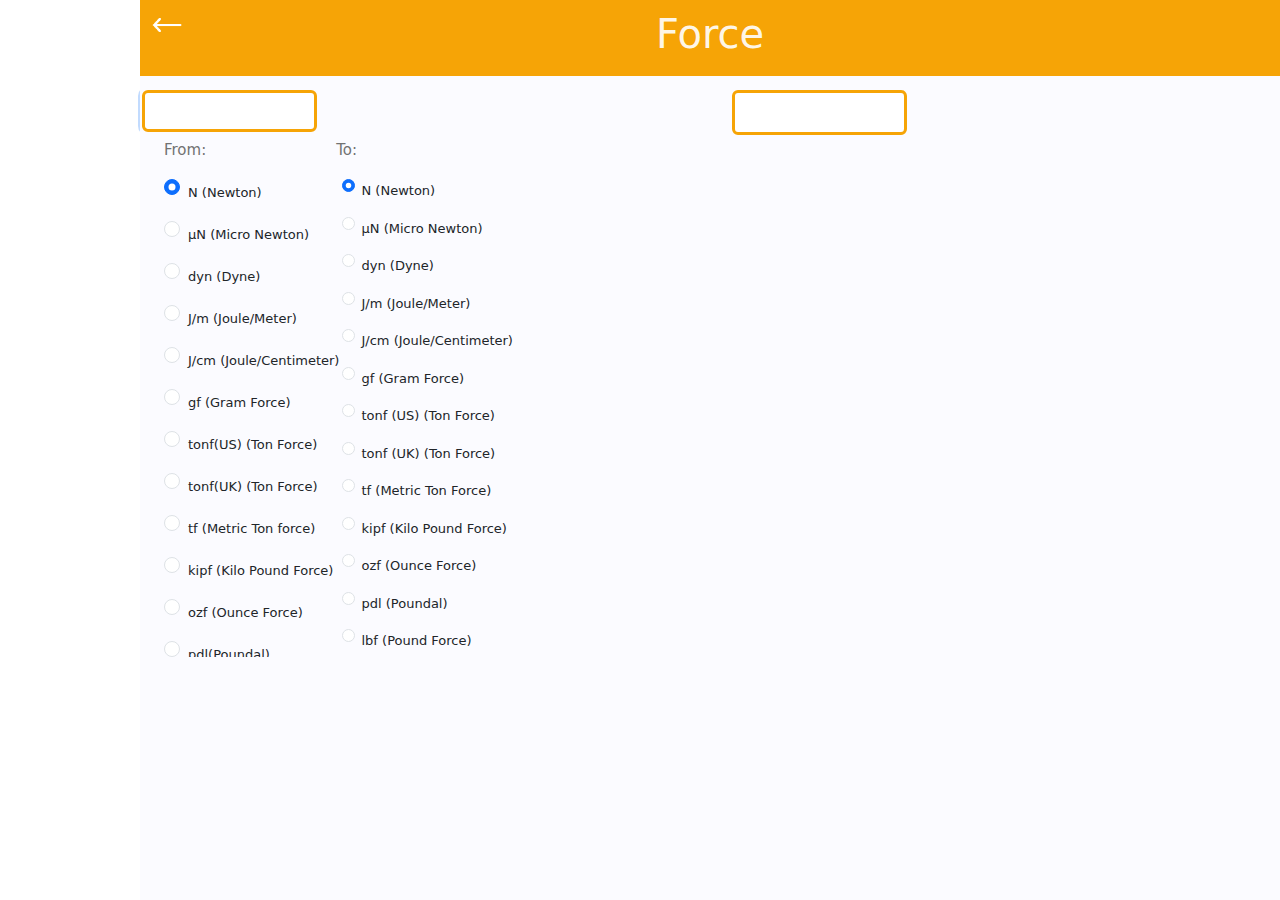
<file: force.html>
<!DOCTYPE html>
<html>

<head>
    <meta charset="UTF-8">
    <meta name="viewport" content="width=device-width, initial-scale=1">
    <title></title>
</head>
 
<link rel="stylesheet" href="force.css">
<link rel="stylesheet" href="responsive.css">
    <link rel="stylesheet" href="/bootstrap.min.css">
            <link rel="stylesheet" href="/bootstrap-grid.css">

<body>
                
<div class="container" id="Force">
  <img id="force-icon" src="/images /icons8-back-arrow-50 (1).png" alt="" width="20" height="20" onclick="closeForce()">
  <div id="force-banner">
    <h1 class="text-center">Force</h1>
  </div>
  <div class="row">
    <div class="col-6">
      <label id="input-Label"></label>
      <input type="number" autofocus id="forceInputValue" oninput="convertForce()" class="form-control" >
    </div>
          <div class="col-6">
        <label id="result-Label"></label>
        <p id="force-result-value" class="form-control" readonly placeholder="0"></p>
      </div>
  </div>


  <div class="container">
    <div class="col-md-6">
      <h5>From:<span>To:</span></h5>
      <div class="row" id="overflow">
        <div class="col-6">

<div class="form-check">
  <input class="form-check-input" type="radio" name="forceFromUnit" value="N (Newton)" checked onchange="convertForce()">
  <label class="form-check-label">N (Newton)</label>
</div>
<div class="form-check">
  <input class="form-check-input" type="radio" name="forceFromUnit" value="μN (Micro Newton)" onchange="convertForce()">
  <label class="form-check-label">μN (Micro Newton)</label>
</div>
<div class="form-check">
  <input class="form-check-input" type="radio" name="forceFromUnit" value="dyn (Dyne)" onchange="convertForce()">
  <label class="form-check-label">dyn (Dyne)</label>
</div>
<div class="form-check">
  <input class="form-check-input" type="radio" name="forceFromUnit" value="J/m (Joule/Meter)" onchange="convertForce()">
  <label class="form-check-label">J/m (Joule/Meter)</label>
</div>
<div class="form-check">
  <input class="form-check-input" type="radio" name="forceFromUnit" value="J/cm (Joule/Centimeter)" onchange="convertForce()">
  <label class="form-check-label">J/cm (Joule/Centimeter)</label>
</div>
<div class="form-check">
  <input class="form-check-input" type="radio" name="forceFromUnit" value="gf (Gram Force)" onchange="convertForce()">
  <label class="form-check-label">gf (Gram Force)</label>
</div>
<div class="form-check">
  <input class="form-check-input" type="radio" name="forceFromUnit" value="tonf (US) (Ton Force)" onchange="convertForce()">
  <label class="form-check-label">tonf(US) (Ton Force)</label>
</div>
<div class="form-check">
  <input class="form-check-input" type="radio" name="forceFromUnit" value="tonf (UK) (Ton Force)" onchange="convertForce()">
  <label class="form-check-label">tonf(UK) (Ton Force)</label>
</div>
<div class="form-check">
  <input class="form-check-input" type="radio" name="forceFromUnit" value="tf (Metric Ton Force)" onchange="convertForce()">
  <label class="form-check-label">tf  (Metric Ton force)</label>
</div>
<div class="form-check">
  <input class="form-check-input" type="radio" name="forceFromUnit" value="kipf (Kilo Pound Force)" onchange="convertForce()">
  <label class="form-check-label">kipf (Kilo Pound Force)</label>
</div>
<div class="form-check">
  <input class="form-check-input" type="radio" name="forceFromUnit" value="ozf (Ounce Force)" onchange="convertForce()">
  <label class="form-check-label">ozf (Ounce Force)</label>
</div>
<div class="form-check">
  <input class="form-check-input" type="radio" name="forceFromUnit" value="pdl (Poundal)" onchange="convertForce()">
  <label class="form-check-label">pdl(Poundal)</label>
</div>
<div class="form-check">
  <input class="form-check-input" type="radio" name="forceFromUnit" value="lbf (Pound Force)" onchange="convertForce()">
  <label class="form-check-label">lbf(Pound Force)</label>
</div>

<!---TTOOOOOOOOOOTOOOOOOOOOOO---->

<div class="col-md-6" id="TO">
  <div class="form-check">
    <input class="form-check-input" type="radio" name="forceToUnit" value="N (Newton)" checked onchange="convertForce()">
    <label class="form-check-label">N (Newton)</label>
  </div>
  <div class="form-check">
    <input class="form-check-input" type="radio" name="forceToUnit" value="μN (Micro Newton)" onchange="convertForce()">
    <label class="form-check-label">μN (Micro Newton)</label>
  </div>
  <div class="form-check">
    <input class="form-check-input" type="radio" name="forceToUnit" value="dyn (Dyne)" onchange="convertForce()">
    <label class="form-check-label">dyn (Dyne)</label>
  </div>

  <div class="form-check">
    <input class="form-check-input" type="radio" name="forceToUnit" value="J/m (Joule/Meter)" onchange="convertForce()">
    <label class="form-check-label">J/m (Joule/Meter)</label>
  </div>
  <div class="form-check">
    <input class="form-check-input" type="radio" name="forceToUnit" value="J/cm (Joule/Centimeter)" onchange="convertForce()">
    <label class="form-check-label">J/cm (Joule/Centimeter)</label>
  </div>
  <div class="form-check">
    <input class="form-check-input" type="radio" name="forceToUnit" value="gf (Gram Force)" onchange="convertForce()">
    <label class="form-check-label">gf (Gram Force)</label>
  </div>
  <div class="form-check">
    <input class="form-check-input" type="radio" name="forceToUnit" value="tonf (US) (Ton Force)" onchange="convertForce()">
    <label class="form-check-label">tonf (US) (Ton Force)</label>
  </div>
  <div class="form-check">
    <input class="form-check-input" type="radio" name="forceToUnit" value="tonf (UK) (Ton Force)" onchange="convertForce()">
    <label class="form-check-label">tonf (UK) (Ton Force)</label>
  </div>
  <div class="form-check">
    <input class="form-check-input" type="radio" name="forceToUnit" value="tf (Metric Ton Force)" onchange="convertForce()">
    <label class="form-check-label">tf (Metric Ton Force)</label>
  </div>
  <div class="form-check">
    <input class="form-check-input" type="radio" name="forceToUnit" value="kipf (Kilo Pound Force)" onchange="convertForce()">
    <label class="form-check-label">kipf (Kilo Pound Force)</label>
  </div>
  <div class="form-check">
    <input class="form-check-input" type="radio" name="forceToUnit" value="ozf (Ounce Force)" onchange="convertForce()">
    <label class="form-check-label">ozf (Ounce Force)</label>
  </div>
  <div class="form-check">
    <input class="form-check-input" type="radio" name="forceToUnit" value="pdl (Poundal)" onchange="convertForce()">
    <label class="form-check-label">pdl (Poundal)</label>
  </div>
  <div class="form-check">
    <input class="form-check-input" type="radio" name="forceToUnit" value="lbf (Pound Force)" onchange="convertForce()">
    <label class="form-check-label">lbf (Pound Force)</label>
  </div>
</div>
    </div>
  </div>
</div>
</div>
</div>
<div id="force-container"></div>
<script src="force.js"></script>
<script src="main.js"></script>
</body>

</html>
</file>
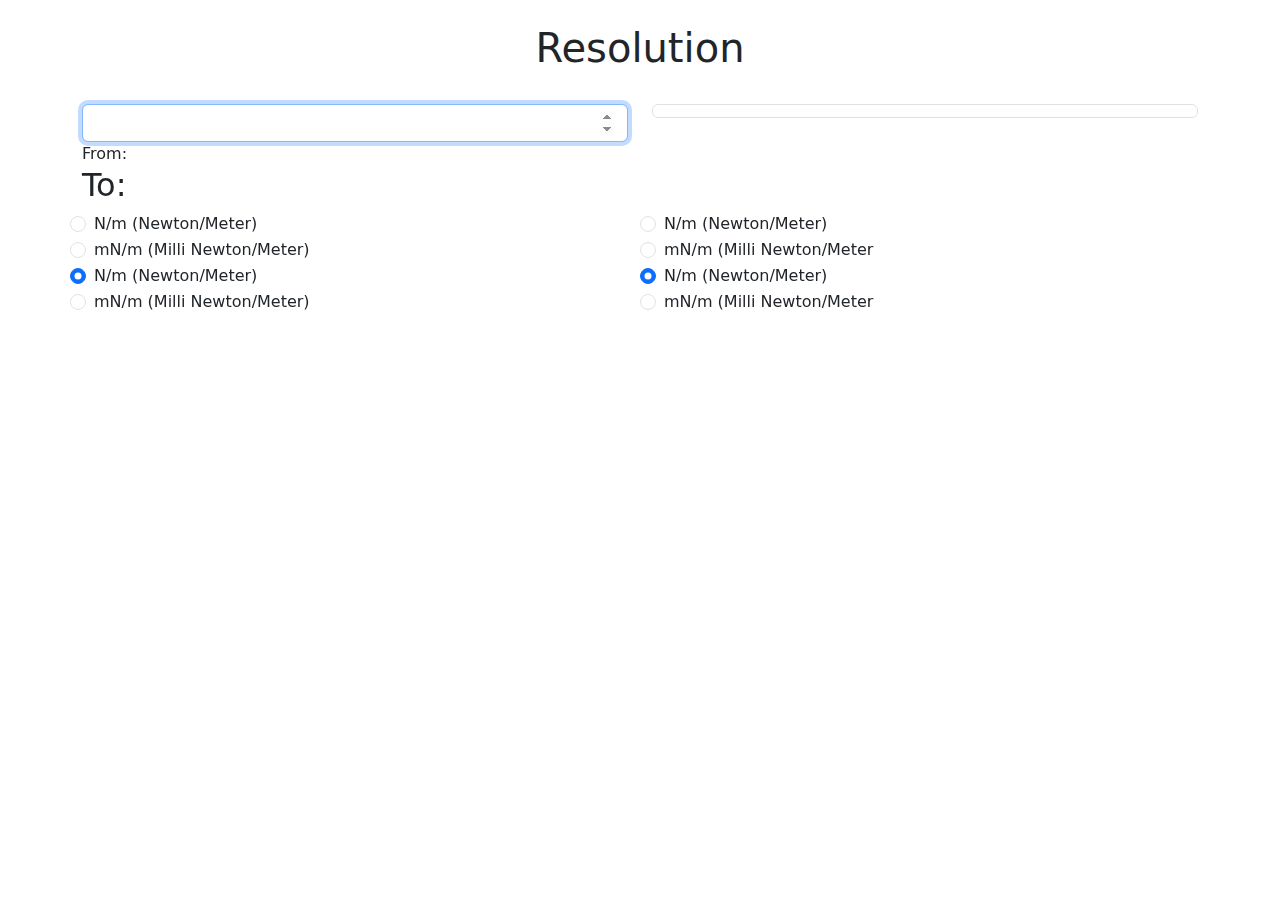
<file: Resolution.html>
<!DOCTYPE html>
<html>

<head>
    <meta charset="UTF-8">
    <meta name="viewport" content="width=device-width, initial-scale=1">
    <title></title>
    
</head>
<link rel="stylesheet" href="bootstrap.min.css">
<body>
<div class="container" id="Resolution">
  <img id="resolution-icon" src="/images /icons8-back-arrow-50 (1).png" alt="" width="20" height="20" onclick="closeResolution()">
  <div id="resolution-banner">
    <h1 class="text-center">Resolution</h1>
  </div>
  <div class="row">
    <div class="col-6">
      <label id="resolution-input-label"></label>
      <input type="number" autofocus id="resolutionInputValue" oninput="convertResolution()" class="form-control">
    </div>
    <div class="col-6">
      <label id="resolution-result-label"></label>
      <p id="resolution-result-value" class="form-control" readonly placeholder="0" style="white-space: pre-line"></p>
    </div>
  </div>
   <div id="res-to-from">From:  <h2>To:</h2>
  <div class="row" id="wrapper-resolution">
    <div class="col-6">
      <div class="row" id="resolution-from">
        <div class="form-check">
          <input class="form-check-input" type="radio" name="resolutionFromUnit" value="N/m (Newton/Meter)" checked onchange="convertResolution()">
          <label class="form-check-label">N/m (Newton/Meter)</label>
        </div>
        <div class="form-check">
          <input class="form-check-input" type="radio" name="resolutionFromUnit" value="mN/m (Milli Newton/Meter)" onchange="convertResolution()">
          <label class="form-check-label">mN/m (Milli Newton/Meter)</label>
        </div>
        <div class="form-check">
          <input class="form-check-input" type="radio" name="resolutionFromUnit" value="N/m (Newton/Meter)" checked onchange="convertResolution()">
          <label class="form-check-label">N/m (Newton/Meter)</label>
        </div>
        <div class="form-check">
          <input class="form-check-input" type="radio" name="resolutionFromUnit" value="mN/m (Milli Newton/Meter)" onchange="convertResolution()">
          <label class="form-check-label">mN/m (Milli Newton/Meter)</label>
        </div>

      </div>
     </div>
        <div class="col-6">
    
      <div class="row" id="res-to">
        <div class="form-check">
          <input class="form-check-input" type="radio" name="resolutionToUnit" value="N/m (Newton/Meter)" checked onchange="convertResolution()">
          <label class="form-check-label">N/m (Newton/Meter)</label>
        </div>
        <div class="form-check">
          <input class="form-check-input" type="radio" name="resolutionToUnit" value="mN/m (Milli Newton/Meter)" onchange="convertResolution()">
          <label class="form-check-label">mN/m (Milli Newton/Meter</label>
        </div>
        <div class="form-check">
          <input class="form-check-input" type="radio" name="resolutionToUnit" value="N/m (Newton/Meter)" checked onchange="convertResolution()">
          <label class="form-check-label">N/m (Newton/Meter)</label>
        </div>
        <div class="form-check">
          <input class="form-check-input" type="radio" name="resolutionToUnit" value="mN/m (Milli Newton/Meter)" onchange="convertResolution()">
          <label class="form-check-label">mN/m (Milli Newton/Meter</label>
        </div>
    </div>
  </div>
</div>
</div>
      <script src="Resolution.js"></script>
</body>

</html>
</file>
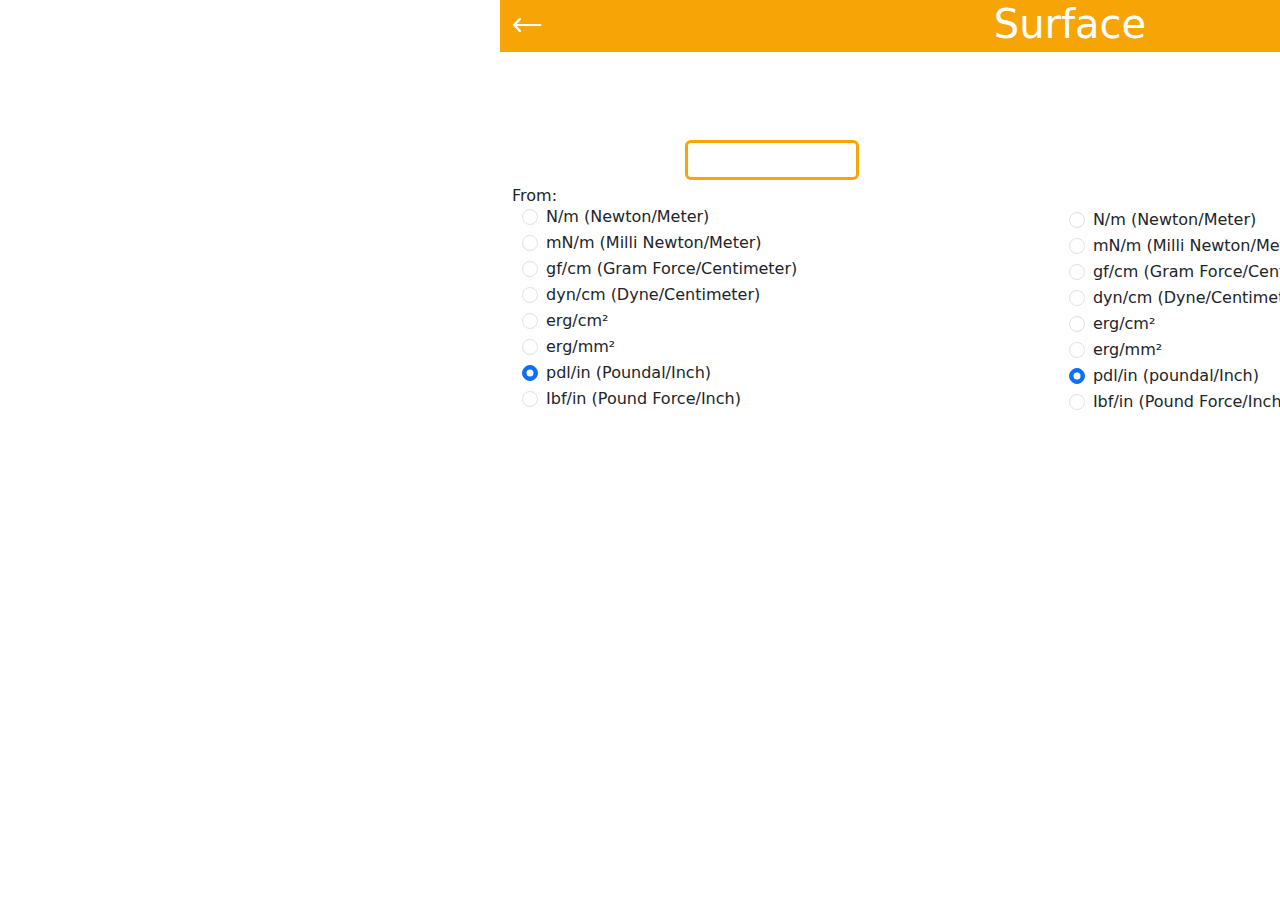
<file: surface.html>
<!DOCTYPE html>
<html>

<head>
    <meta charset="UTF-8">
    <meta name="viewport" content="width=device-width, initial-scale=1">
    <title></title>
</head>
<link rel="stylesheet" href="bootstrap.min.css">
<link rel="stylesheet" href="surface.css">
<body>
    
<div class="container" id="Surface">
  <img id="surface-icon" src="/images /icons8-back-arrow-50 (1).png" alt="" width="20" height="20" onclick="closeSurface()">
  <div id="sur-banner">
    <h1 class="text-center">Surface</h1>
  </div>
  <div class="row">
    <div class="col-6">
      <label id="surface-input-label"></label>
      <input type="number" autofocus id="surfaceInputValue" oninput="convertSurface()" class="form-control">
    </div>
    <div class="col-6">
      <label id="surface-result-label"></label>
      <p id="surface-result-value" class="form-control" readonly placeholder="0" style="white-space: pre-line"></p>
    </div>
  </div>
   <div id="sur-to-from">From:  <p>To:</p>
  <div class="row">
    <div class="col-6">
      <div class="row" id="sur-from">
        <div class="form-check">
          <input class="form-check-input" type="radio" name="surfaceFromUnit" value="N/m (Newton/Meter)" checked onchange="convertSurface()">
          <label class="form-check-label">N/m (Newton/Meter)</label>
        </div>
        <div class="form-check">
          <input class="form-check-input" type="radio" name="surfaceFromUnit" value="mN/m (Milli Newton/Meter)" onchange="convertSurface()">
          <label class="form-check-label">mN/m (Milli Newton/Meter)</label>
        </div>
                <div class="form-check">
          <input class="form-check-input" type="radio" name="surfaceFromUnit" value="gf/cm (Gram Force/Centimeter)" checked onchange="convertSurface()">
          <label class="form-check-label">gf/cm (Gram Force/Centimeter)</label>
        </div>
        <div class="form-check">
          <input class="form-check-input" type="radio" name="surfaceFromUnit" value="dyn/cm (Dyne/Centimeter)" onchange="convertSurface()">
          <label class="form-check-label">dyn/cm (Dyne/Centimeter)</label>
        </div>
                <div class="form-check">
          <input class="form-check-input" type="radio" name="surfaceFromUnit" value="erg/cm²" checked onchange="convertSurface()">
          <label class="form-check-label">erg/cm²</label>
        </div>
        <div class="form-check">
          <input class="form-check-input" type="radio" name="surfaceFromUnit" value="erg/mm²" onchange="convertSurface()">
          <label class="form-check-label">erg/mm²</label>
        </div>
                <div class="form-check">
          <input class="form-check-input" type="radio" name="surfaceFromUnit" value="pdl/in (Poundal/Inch)" checked onchange="convertSurface()">
          <label class="form-check-label">pdl/in (Poundal/Inch)</label>
        </div>
        <div class="form-check">
          <input class="form-check-input" type="radio" name="surfaceFromUnit" value="lbf/in (Pound Force/Inch)" onchange="convertSurface()">
          <label class="form-check-label">Ibf/in (Pound Force/Inch)</label>
        </div>
        <!-- Add the rest of the "From" radio buttons here -->
      </div>
    </div>
    <div class="col-6">
    
      <div class="row" id="sur-to">
        <div class="form-check">
          <input class="form-check-input" type="radio" name="surfaceToUnit" value="N/m (Newton/Meter)" checked onchange="convertSurface()">
          <label class="form-check-label">N/m (Newton/Meter)</label>
        </div>
        <div class="form-check">
          <input class="form-check-input" type="radio" name="surfaceToUnit" value="mN/m (Milli Newton/Meter)" onchange="convertSurface()">
          <label class="form-check-label">mN/m (Milli Newton/Meter</label>
        </div>
           <div class="form-check">
          <input class="form-check-input" type="radio" name="surfaceToUnit" value="gf/cm (Gram Force/Centimeter)" checked onchange="convertSurface()">
          <label class="form-check-label">gf/cm (Gram Force/Centimeter)</label>
        </div>
        <div class="form-check">
          <input class="form-check-input" type="radio" name="surfaceToUnit" value="dyn/cm (Dyne/Centimeter)" onchange="convertSurface()">
          <label class="form-check-label">dyn/cm (Dyne/Centimeter)</label>
        </div>
                <div class="form-check">
          <input class="form-check-input" type="radio" name="surfaceToUnit" value="erg/cm²" checked onchange="convertSurface()">
          <label class="form-check-label">erg/cm²</label>
        </div>
        <div class="form-check">
          <input class="form-check-input" type="radio" name="surfaceToUnit" value="erg/mm²" onchange="convertSurface()">
          <label class="form-check-label">erg/mm²</label>
        </div>
           <div class="form-check">
          <input class="form-check-input" type="radio" name="surfaceToUnit" value="pdl/in (Poundal/Inch)" checked onchange="convertSurface()">
          <label class="form-check-label">pdl/in (poundal/Inch)</label>
        </div>
        <div class="form-check">
          <input class="form-check-input" type="radio" name="surfaceToUnit" value="lbf/in (Pound Force/Inch)" onchange="convertSurface()">
          <label class="form-check-label">Ibf/in (Pound Force/Inch)</label>
        </div>
        <!-- Add the rest of the "To" radio buttons here -->
      </div>
    </div>
  </div>
</div>
</div>
<div id="surface-container"></div>
<script src="surface.js"></script>
<script src="main.js"></script>
</body>

</html>
</file>
<file: force.css>
#black{
   background: #06FF7B;
       box-shadow: 1px 1px 5px 2px #828282;

}

#Force{
    width: 100%;
    height:100vh;
    background: #FBFBFF;
    right: -0px;
    position: fixed;
    top: 0;
    transition: 0.5s;
    z-index: 9;
}

#force-banner{
    background: #F6A406;
    position: absolute;
    width: 100%;
    left: 0;
    top:0;
    padding: 10px;
    color:#FFFFFFE8;
}

 #force-result-value{
     position: relative;
     height: 45px;
     width: 175px;
     border: solid  #F6A406;
     font-size: 100px;
     top: 60px;
     left:10px;
     font-size: 14px;
     color: #0F0F0F;
     overflow: auto;
     text-align: center;
 }
 
 
 
 #To-input{
     position: relative;
     top: 30px;
     right: 10px;
     border: solid  #F6A406;
 }
 
   #from-input{
       position: relative;
   }
 
 
 #TO{
     position: absolute;
     font-size: 13px;
     top: -0px;
     left:190px ;
     top:1px;
    
 }
 
  
 
 
 .form-check-label{
     position: relative;
     top:5px;
     font-size: 13px!important;
 }
 
     div h5{
     font-size: 15px;
 }
 
 #overflow{
     
     position: relative;
     overflow: auto;
     max-height: 490px;
     top:50px;
     left: 0px;
     align-content: right;

 }
 h5{
     position: relative;
     top: 50px;
     color: #727272!important;
 }
 
 h5 span{
     position: relative;
     left:130px;
     top: 0px;
 }
 
 .form-check{
     padding: 8px;
 }
 

 
 #forceInputValue{
     position: relative;
     top: 60px!important;
     text-align: center;
     height: 42px;
     border: solid #F6A406;
     width: 175px;
     left: -10px;
 }
 #forceInputValue:focus {
     color: #BF1919;
     cursor: pointer 30px;
     background: none;
     
 }

 #force-icon{
     position: relative;
     width: 30px;
     height: 30px;
     top: 10px;
     z-index: 9;
 }
 
 #result-Label{
     color:#FB1313;
     position: absolute;
     left: 0px;
     top: 5px;
     z-index: 99!important;
     background: #000000;
     font-size:520px;
 }
 
 #input-Label{
     color: #0DFF36;
     position: absolute;
     top:0px;
     left: 0px;
     font-size: 200px;
     background: #C80505;
     z-index: 9;
     margin: none;
     
 }
</file>
<file: responsive.css>
@media (max-width:768px){
    #Force{
        
    }
}
</file>
<file: surface.css>
#Surface{
    background: #FFFFFF;
    width: 100%; 
    height: 100vh;
    position: fixed;
    z-index: 9;
    right: -360px;
    top: 0px;
    transition: 0.5s;
}
#sur-banner{
    background: #F6A406;
    width: 100%;
    height :52px;
    position: absolute;
    left: 0;
    top: 0;
    color: #FFFFFF;
}

#surfaceInputValue{
    position: absolute;
    top: 140px;
    right:180px;
    width: 175px;
    overflow: auto;
    height: 40px;
    text-align: center ;
    border: solid #F6A406;
}

#surface-result-value{
    position: absolute;
    top: 140px;
    width: 174px;
    overflow: auto;
    height: 40px;
    left:185px ;
    font-size: 16px;
    text-align: center;
    display: block;
    border: solid #F6A406;
}

#surface-result-label{
    position: relative;
    font-size: 13px;
    top: 70px;
    left: 0;
    
}

#surface-input-label{
    position: relative;
    font-size: 13px;
    top: 70px;
    left: 5px;
  
}

#overflo{
    position: relative;
    top: 0px;
    overflow: auto;
}

#sur-to-from{
    position: relative;
    top: 130px;
    float: right;
}

#sur-from{
    position: relative;
    top:-3px;
    left: 10px;
    
}

div p{
    position: relative ;
    right: 140px;
    float: right ;
}

#sur-to{
    position: relative;
    left: 10px;
}

#surface-icon{
    position: relative;
    z-index: 9;
    width: 30px;
    height: 30px;
    top: 10px;
}
</file>
